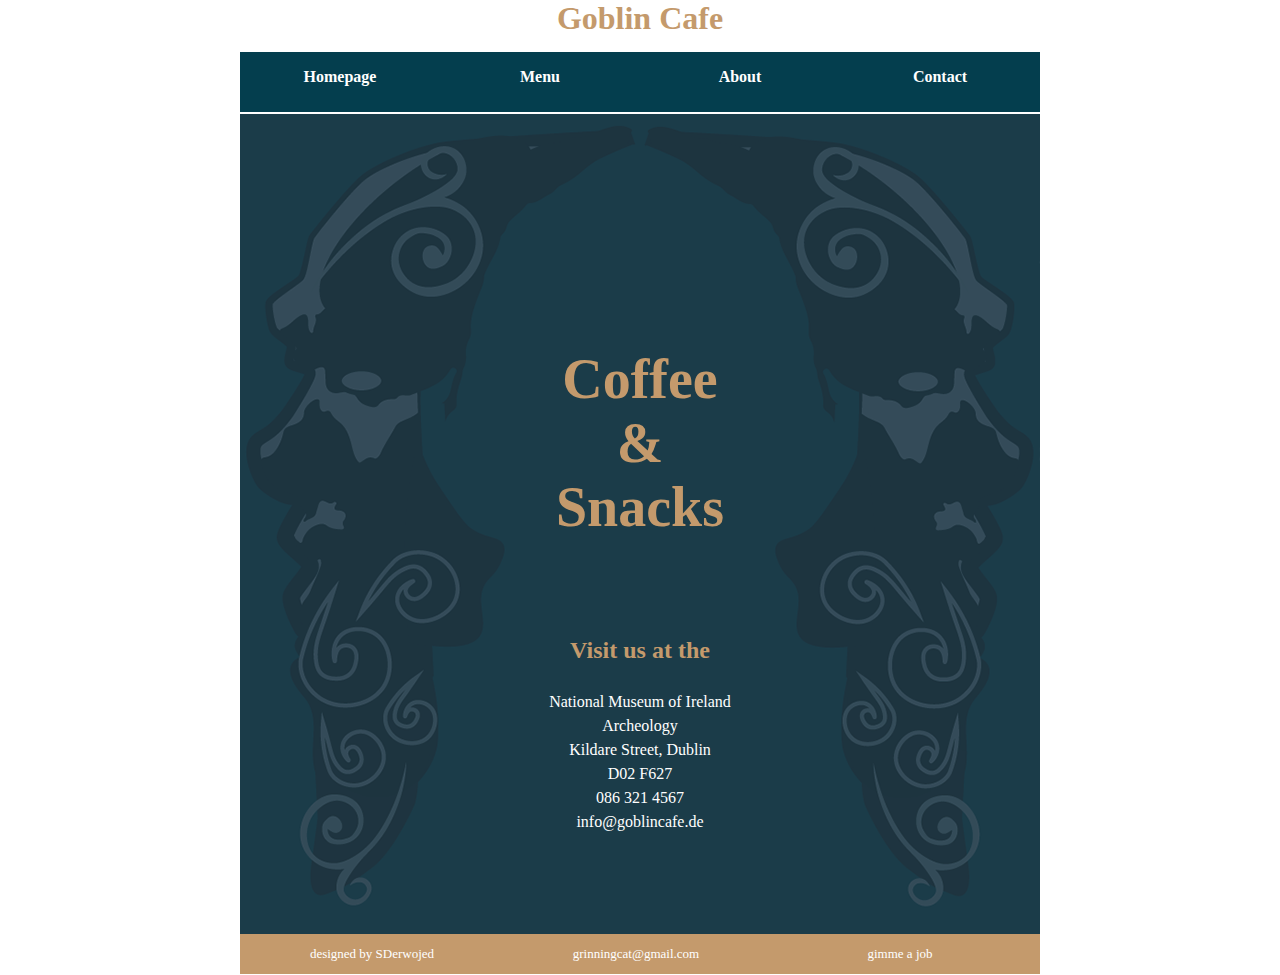
<file: index.html>
<!DOCTYPE html>
<html>
<head>
	<title>Goblin Cafe</title>
    <meta charset="UTF-8"/>
    <meta  name="description"  content="Goblin Cafe"/>
    <meta  name="author"  content="SDerwojed"/><meta  name="viewport"  content="width=device-width, initial-scale=1.0"/>
	<link href="styleG.css" rel="stylesheet" type="text/css">
</head>
<body>

<h1> Goblin Cafe</h1>
<div class="header">
	<div class="items">
	<p><a href="index.html">Homepage</a></p>
	</div>
	<div class="items">
	<p><a href="menu.html">Menu</a></p>
	</div>
	<div class="items">
	<p><a href="about.html">About</a></p>
	</div>
	<div class="items">
	<p><a href="contact.html">Contact</a></p>
	</div>
</div>
<div class="wrapper">
	<div class="box">
		<div class="boxnbox">
			</div>
		<div class="boxnbox">
			<p>Coffee</p>
			<p>&amp;</p>
			<p>Snacks</p>
		</div>
	</div>
	<div class="box">
		<div class="quarterbox">
		</div>
		<div class="halfbox">
			<h2>Visit us at the</h2>
			<br>
			<p>National Museum of Ireland</p>
			<p>Archeology</p>
			<p>Kildare Street, Dublin</p>
			<p>D02 F627</p>
			<p>086 321 4567</p>
			<p>info@goblincafe.de</p>
		</div>
		<div class="quarterbox">
		</div>
	</div>
</div>

<div class="footer">
<div class="footerbox">
<p>designed by SDerwojed</p>
</div>
<div class="footerbox">
<p>grinningcat@gmail.com</p>
</div>
<div class="footerbox">
<p>gimme a job</p>
</div>
</div>
</body>
</html>
</file>
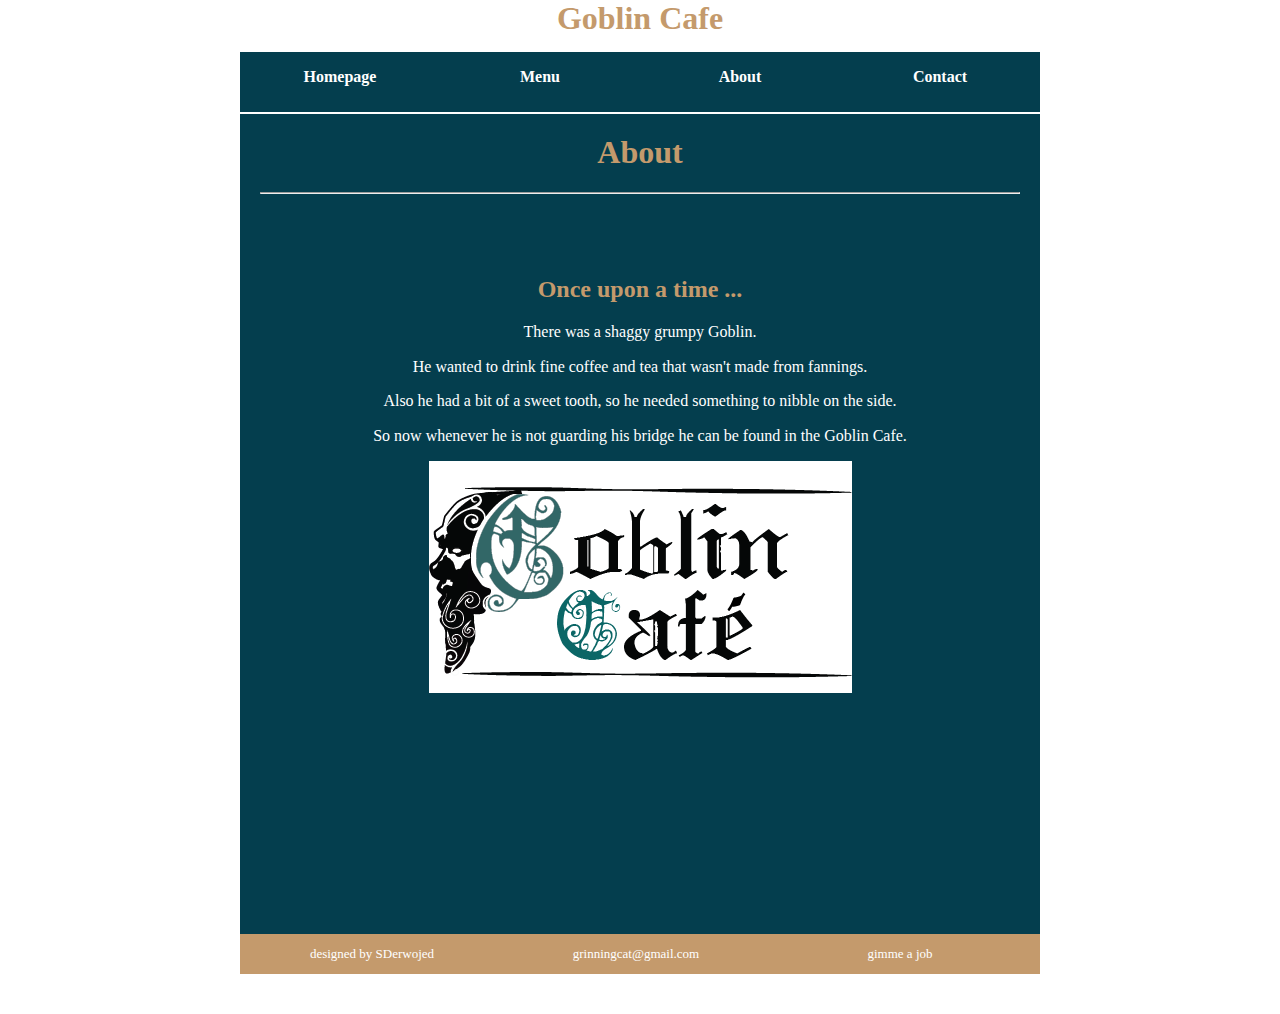
<file: about.html>
<!DOCTYPE html>
<html>
<head>
	<title>Goblin Cafe About</title>
    <meta charset="UTF-8"/>
    <meta  name="description"  content="Goblin Cafe"/>
    <meta  name="author"  content="SDerwojed"/><meta  name="viewport"  content="width=device-width, initial-scale=1.0"/>
	<link href="styleGsecondary.css" rel="stylesheet" type="text/css">
</head>
<body>

<h1> Goblin Cafe</h1>
<div class="header">
	<div class="items">
	<p><a href="index.html">Homepage</a></p>
	</div>
	<div class="items">
	<p><a href="menu.html">Menu</a></p>
	</div>
	<div class="items">
	<p><a href="about.html">About</a></p>
	</div>
	<div class="items">
	<p><a href="contact.html">Contact</a></p>
	</div>
</div>
<div class="wrapper">

		<div class="quarterbox">
		<h1>About</h1>
		<hr>
		</div>
		<div class="halfbox">
			<h2>Once upon a time ...</h2>
			<p>There was a shaggy grumpy Goblin.</p>
			<p>He wanted to drink fine coffee and tea that wasn't made from fannings.</p>
			<p>Also he had a bit of a sweet tooth, so he needed something to nibble on the side.</p>
			<p>So now whenever he is not guarding his bridge he can be found in the Goblin Cafe.</p>
			<img src="img/bcard.png" alt="poster">
		</div>

</div>

<div class="footer">
<div class="footerbox">
<p>designed by SDerwojed</p>
</div>
<div class="footerbox">
<p>grinningcat@gmail.com</p>
</div>
<div class="footerbox">
<p>gimme a job</p>
</div>
</div>
</body>
</html>
</file>
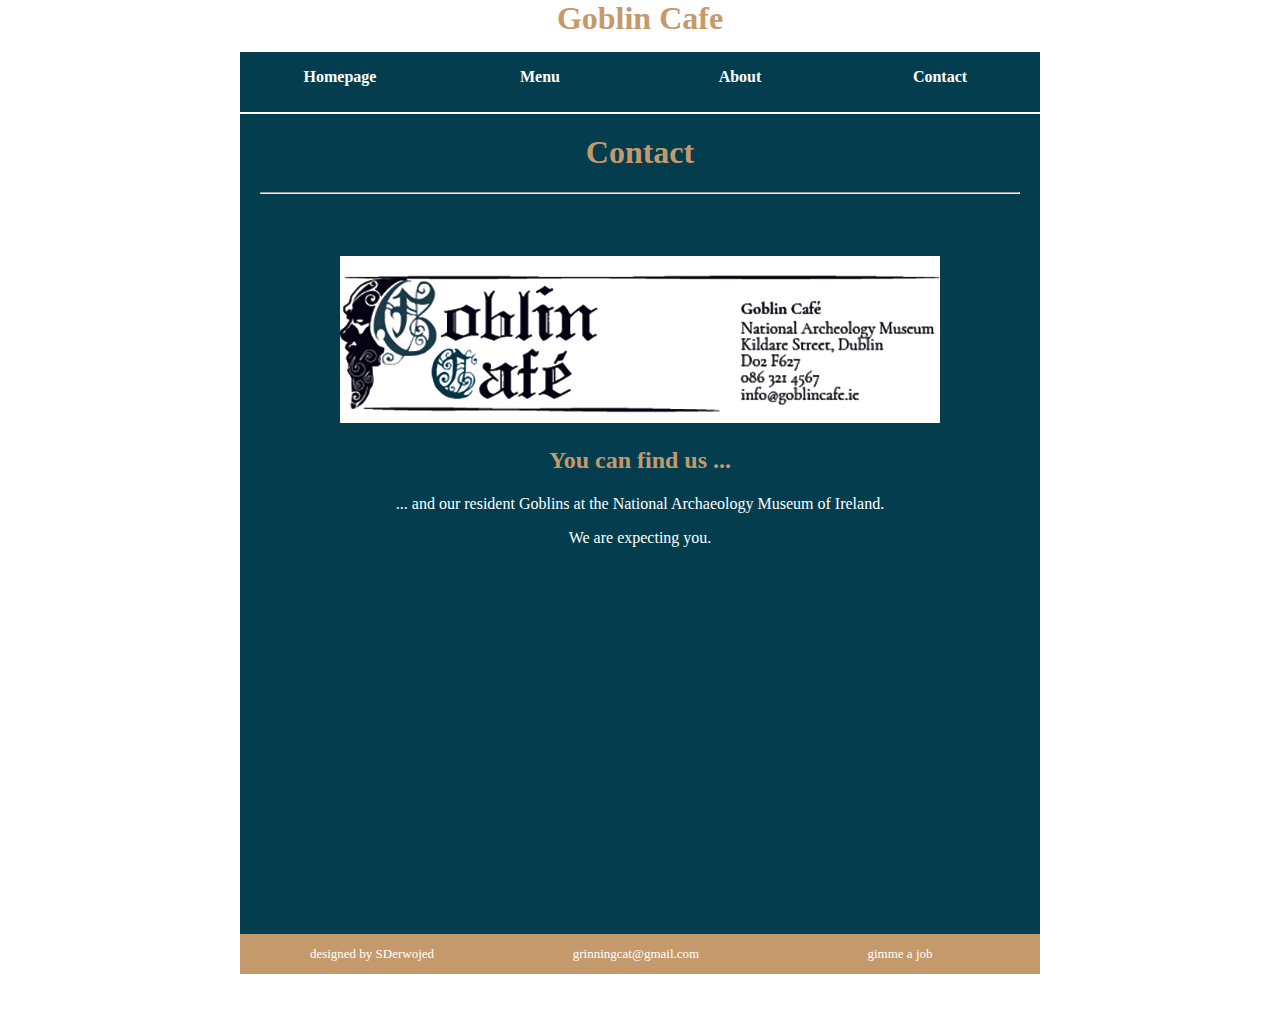
<file: contact.html>
<!DOCTYPE html>
<html>
<head>
	<title>Goblin Cafe Contact</title>
    <meta charset="UTF-8"/>
    <meta  name="description"  content="Goblin Cafe"/>
    <meta  name="author"  content="SDerwojed"/><meta  name="viewport"  content="width=device-width, initial-scale=1.0"/>
	<link href="styleGsecondary.css" rel="stylesheet" type="text/css">
</head>
<body>

<h1> Goblin Cafe</h1>
<div class="header">
	<div class="items">
	<p><a href="index.html">Homepage</a></p>
	</div>
	<div class="items">
	<p><a href="menu.html">Menu</a></p>
	</div>
	<div class="items">
	<p><a href="about.html">About</a></p>
	</div>
	<div class="items">
	<p><a href="contact.html">Contact</a></p>
	</div>
</div>
<div class="wrapper">
	
		<div class="quarterbox">
		<h1>Contact</h1>
		<hr>
		</div>
		<div class="halfbox">		
			<img src="img/header.png" alt="header">
			<h2>You can find us ...</h2>
			<p>... and our resident Goblins at the National Archaeology Museum of Ireland.</p>
			<p>We are expecting you.</p>
			
			<iframe src="https://www.google.com/maps/embed?pb=!1m18!1m12!1m3!1d1191.0842418041818!2d-6.255246723838419!3d53.34024014496988!2m3!1f0!2f0!3f0!3m2!1i1024!2i768!4f13.1!3m3!1m2!1s0x48670c31bc3eb44b%3A0x56015afed318865a!2sNational%20Museum%20of%20Ireland%20-%20Archaeology!5e0!3m2!1sen!2sie!4v1592792282690!5m2!1sen!2sie" width="600" height="300" frameborder="0" style="border:0;" allowfullscreen="" aria-hidden="false" tabindex="0"></iframe>
		</div>
		
</div>

<div class="footer">
<div class="footerbox">
<p>designed by SDerwojed</p>
</div>
<div class="footerbox">
<p>grinningcat@gmail.com</p>
</div>
<div class="footerbox">
<p>gimme a job</p>
</div>
</div>
</body>
</html>
</file>
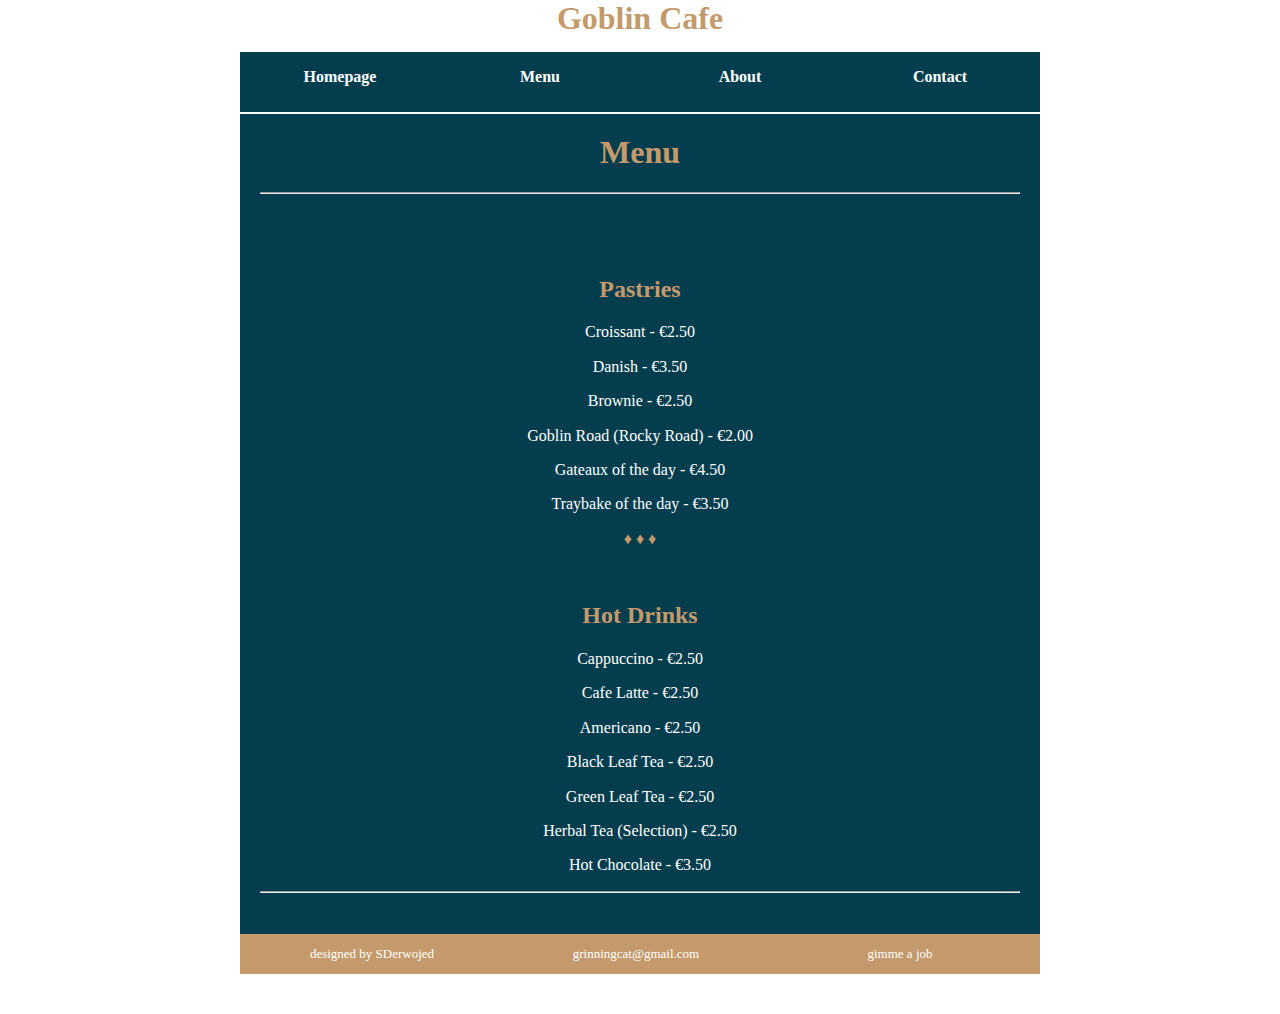
<file: menu.html>
<!DOCTYPE html>
<html>
<head>
	<title>Goblin Cafe Menu</title>
    <meta charset="UTF-8"/>
    <meta  name="description"  content="Goblin Cafe"/>
    <meta  name="author"  content="SDerwojed"/><meta  name="viewport"  content="width=device-width, initial-scale=1.0"/>
	<link href="styleGsecondary.css" rel="stylesheet" type="text/css">
</head>
<body>

<h1> Goblin Cafe</h1>
<div class="header">
	<div class="items">
	<p><a href="index.html">Homepage</a></p>
	</div>
	<div class="items">
	<p><a href="menu.html">Menu</a></p>
	</div>
	<div class="items">
	<p><a href="about.html">About</a></p>
	</div>
	<div class="items">
	<p><a href="contact.html">Contact</a></p>
	</div>
</div>
<div class="wrapper">

		<div class="quarterbox">
		<h1>Menu</h1>
		<hr>
		</div>
		<div class="halfbox">
			<h2>Pastries</h2>
			<p>Croissant - &euro;2.50</p>
			<p>Danish - &euro;3.50</p>
			<p>Brownie - &euro;2.50</p>
			<p>Goblin Road (Rocky Road) - &euro;2.00</p>
			<p>Gateaux of the day - &euro;4.50</p>
			<p>Traybake of the day - &euro;3.50</p>
			<p style="color:#c49a6c;">&diams; &diams; &diams;</p>
			<br>
			<h2>Hot Drinks</h2>
			<p>Cappuccino - &euro;2.50</p>
			<p>Cafe Latte - &euro;2.50</p>
			<p>Americano - &euro;2.50</p>
			<p>Black Leaf Tea - &euro;2.50</p>
			<p>Green Leaf Tea - &euro;2.50</p>
			<p>Herbal Tea (Selection) - &euro;2.50</p>
			<p>Hot Chocolate - &euro;3.50</p>
			<hr>
		</div>

</div>

<div class="footer">
<div class="footerbox">
<p>designed by SDerwojed</p>
</div>
<div class="footerbox">
<p>grinningcat@gmail.com</p>
</div>
<div class="footerbox">
<p>gimme a job</p>
</div>
</div>
</body>
</html>
</file>
<file: styleG.css>
/*! normalize.css v8.0.1 | MIT License | github.com/necolas/normalize.css */

/* Document
   ========================================================================== */

/**
 * 1. Correct the line height in all browsers.
 * 2. Prevent adjustments of font size after orientation changes in iOS.
 */

html {
  line-height: 1.15; /* 1 */
  -webkit-text-size-adjust: 100%; /* 2 */
}

/* Sections
   ========================================================================== */

/**
 * Remove the margin in all browsers.
 */

body {
  margin: 0;
}

/**
 * Render the `main` element consistently in IE.
 */

main {
  display: block;
}

/**
 * Correct the font size and margin on `h1` elements within `section` and
 * `article` contexts in Chrome, Firefox, and Safari.
 */

h1 {
  font-size: 2em;
  margin: 0.67em 0;
}

/* Grouping content
   ========================================================================== */

/**
 * 1. Add the correct box sizing in Firefox.
 * 2. Show the overflow in Edge and IE.
 */

hr {
  box-sizing: content-box; /* 1 */
  height: 0; /* 1 */
  overflow: visible; /* 2 */
}

/**
 * 1. Correct the inheritance and scaling of font size in all browsers.
 * 2. Correct the odd `em` font sizing in all browsers.
 */

pre {
  font-family: monospace, monospace; /* 1 */
  font-size: 1em; /* 2 */
}

/* Text-level semantics
   ========================================================================== */

/**
 * Remove the gray background on active links in IE 10.
 */

a {
  background-color: transparent;
}

/**
 * 1. Remove the bottom border in Chrome 57-
 * 2. Add the correct text decoration in Chrome, Edge, IE, Opera, and Safari.
 */

abbr[title] {
  border-bottom: none; /* 1 */
  text-decoration: underline; /* 2 */
  text-decoration: underline dotted; /* 2 */
}

/**
 * Add the correct font weight in Chrome, Edge, and Safari.
 */

b,
strong {
  font-weight: bolder;
}

/**
 * 1. Correct the inheritance and scaling of font size in all browsers.
 * 2. Correct the odd `em` font sizing in all browsers.
 */

code,
kbd,
samp {
  font-family: monospace, monospace; /* 1 */
  font-size: 1em; /* 2 */
}

/**
 * Add the correct font size in all browsers.
 */

small {
  font-size: 80%;
}

/**
 * Prevent `sub` and `sup` elements from affecting the line height in
 * all browsers.
 */

sub,
sup {
  font-size: 75%;
  line-height: 0;
  position: relative;
  vertical-align: baseline;
}

sub {
  bottom: -0.25em;
}

sup {
  top: -0.5em;
}

/* Embedded content
   ========================================================================== */

/**
 * Remove the border on images inside links in IE 10.
 */

img {
  border-style: none;
}

/* Forms
   ========================================================================== */

/**
 * 1. Change the font styles in all browsers.
 * 2. Remove the margin in Firefox and Safari.
 */

button,
input,
optgroup,
select,
textarea {
  font-family: inherit; /* 1 */
  font-size: 100%; /* 1 */
  line-height: 1.15; /* 1 */
  margin: 0; /* 2 */
}

/**
 * Show the overflow in IE.
 * 1. Show the overflow in Edge.
 */

button,
input { /* 1 */
  overflow: visible;
}

/**
 * Remove the inheritance of text transform in Edge, Firefox, and IE.
 * 1. Remove the inheritance of text transform in Firefox.
 */

button,
select { /* 1 */
  text-transform: none;
}

/**
 * Correct the inability to style clickable types in iOS and Safari.
 */

button,
[type="button"],
[type="reset"],
[type="submit"] {
  -webkit-appearance: button;
}

/**
 * Remove the inner border and padding in Firefox.
 */

button::-moz-focus-inner,
[type="button"]::-moz-focus-inner,
[type="reset"]::-moz-focus-inner,
[type="submit"]::-moz-focus-inner {
  border-style: none;
  padding: 0;
}

/**
 * Restore the focus styles unset by the previous rule.
 */

button:-moz-focusring,
[type="button"]:-moz-focusring,
[type="reset"]:-moz-focusring,
[type="submit"]:-moz-focusring {
  outline: 1px dotted ButtonText;
}

/**
 * Correct the padding in Firefox.
 */

fieldset {
  padding: 0.35em 0.75em 0.625em;
}

/**
 * 1. Correct the text wrapping in Edge and IE.
 * 2. Correct the color inheritance from `fieldset` elements in IE.
 * 3. Remove the padding so developers are not caught out when they zero out
 *    `fieldset` elements in all browsers.
 */

legend {
  box-sizing: border-box; /* 1 */
  color: inherit; /* 2 */
  display: table; /* 1 */
  max-width: 100%; /* 1 */
  padding: 0; /* 3 */
  white-space: normal; /* 1 */
}

/**
 * Add the correct vertical alignment in Chrome, Firefox, and Opera.
 */

progress {
  vertical-align: baseline;
}

/**
 * Remove the default vertical scrollbar in IE 10+.
 */

textarea {
  overflow: auto;
}

/**
 * 1. Add the correct box sizing in IE 10.
 * 2. Remove the padding in IE 10.
 */

[type="checkbox"],
[type="radio"] {
  box-sizing: border-box; /* 1 */
  padding: 0; /* 2 */
}

/**
 * Correct the cursor style of increment and decrement buttons in Chrome.
 */

[type="number"]::-webkit-inner-spin-button,
[type="number"]::-webkit-outer-spin-button {
  height: auto;
}

/**
 * 1. Correct the odd appearance in Chrome and Safari.
 * 2. Correct the outline style in Safari.
 */

[type="search"] {
  -webkit-appearance: textfield; /* 1 */
  outline-offset: -2px; /* 2 */
}

/**
 * Remove the inner padding in Chrome and Safari on macOS.
 */

[type="search"]::-webkit-search-decoration {
  -webkit-appearance: none;
}

/**
 * 1. Correct the inability to style clickable types in iOS and Safari.
 * 2. Change font properties to `inherit` in Safari.
 */

::-webkit-file-upload-button {
  -webkit-appearance: button; /* 1 */
  font: inherit; /* 2 */
}

/* Interactive
   ========================================================================== */

/*
 * Add the correct display in Edge, IE 10+, and Firefox.
 */

details {
  display: block;
}

/*
 * Add the correct display in all browsers.
 */

summary {
  display: list-item;
}

/* Misc
   ========================================================================== */

/**
 * Add the correct display in IE 10+.
 */

template {
  display: none;
}

/**
 * Add the correct display in IE 10.
 */

[hidden] {
  display: none;
}

/* XXXXXXXXXXXXXXXXXXXXXXXXXXXXXXXXXXXXXXXXXXXXXXXXXXXXXXX*/
h1 {
	width: 300px;
	color: #c49a6c;
	font-family: "Cormorant Garamond";
	height: 50px;
	text-align: center;
	margin: auto;}
	
h2 {color: #c49a6c;
	font-family: "Cormorant Garamond";

	}
	
.header {
		height: 60px;
		width: 800px;
		background-color: #043E4E;
		color: white;
		text-align: center;	
		margin: auto;
		border: 2px solid white;
		font-family: "Cormorant Garamond";
		font-weight: bold;
		}

.items {	
	width: 25%;
	float: left;
}
.wrapper {
	height: 820px;
	width:800px;
	background-image: url(./img/background.png);
	color: white;
	margin: auto;
	}

.box {
	width: 800px;
	height: 50%;
	margin: auto;
	font-family: "Cormorant Garamond";
	text-align: center;
	line-height: 50%;
		}
.boxnbox {
	height: 50%;
	color: #c49a6c;
	font-size: 350%;
	font-weight: bold;
		}
		
.halfbox {
	width: 800px;
	height: 50%;
	margin: auto;
	}

.quarterbox {
	width: 800px;
	height: 25%;
	margin: auto;
	}


.footer {
	height: 40px;
		width: 800px;
		background-color: #c49a6c;
		color: white;
		text-align: center;	
		margin: auto;
		font-size: small;
}
.footerbox {
	width: 33%;
	float: left;
}
/*Link Behaviour*/
		a:link {
  color: white;
  background-color: transparent;
  text-decoration: none;
}
a:visited {
  color: white;
  background-color: transparent;
  text-decoration: none;
}
a:hover {
  color: #c49a6c;;
  background-color: transparent;
  text-decoration: underline;
}
a:active {
  color: #c49a6c;;
  background-color: transparent;
  text-decoration: underline;
</file>
<file: styleGsecondary.css>
/*! normalize.css v8.0.1 | MIT License | github.com/necolas/normalize.css */

/* Document
   ========================================================================== */

/**
 * 1. Correct the line height in all browsers.
 * 2. Prevent adjustments of font size after orientation changes in iOS.
 */

html {
  line-height: 1.15; /* 1 */
  -webkit-text-size-adjust: 100%; /* 2 */
}

/* Sections
   ========================================================================== */

/**
 * Remove the margin in all browsers.
 */

body {
  margin: 0;
}

/**
 * Render the `main` element consistently in IE.
 */

main {
  display: block;
}

/**
 * Correct the font size and margin on `h1` elements within `section` and
 * `article` contexts in Chrome, Firefox, and Safari.
 */

h1 {
  font-size: 2em;
  margin: 0.67em 0;
}

/* Grouping content
   ========================================================================== */

/**
 * 1. Add the correct box sizing in Firefox.
 * 2. Show the overflow in Edge and IE.
 */

hr {
  box-sizing: content-box; /* 1 */
  height: 0; /* 1 */
  overflow: visible; /* 2 */
}

/**
 * 1. Correct the inheritance and scaling of font size in all browsers.
 * 2. Correct the odd `em` font sizing in all browsers.
 */

pre {
  font-family: monospace, monospace; /* 1 */
  font-size: 1em; /* 2 */
}

/* Text-level semantics
   ========================================================================== */

/**
 * Remove the gray background on active links in IE 10.
 */

a {
  background-color: transparent;
}

/**
 * 1. Remove the bottom border in Chrome 57-
 * 2. Add the correct text decoration in Chrome, Edge, IE, Opera, and Safari.
 */

abbr[title] {
  border-bottom: none; /* 1 */
  text-decoration: underline; /* 2 */
  text-decoration: underline dotted; /* 2 */
}

/**
 * Add the correct font weight in Chrome, Edge, and Safari.
 */

b,
strong {
  font-weight: bolder;
}

/**
 * 1. Correct the inheritance and scaling of font size in all browsers.
 * 2. Correct the odd `em` font sizing in all browsers.
 */

code,
kbd,
samp {
  font-family: monospace, monospace; /* 1 */
  font-size: 1em; /* 2 */
}

/**
 * Add the correct font size in all browsers.
 */

small {
  font-size: 80%;
}

/**
 * Prevent `sub` and `sup` elements from affecting the line height in
 * all browsers.
 */

sub,
sup {
  font-size: 75%;
  line-height: 0;
  position: relative;
  vertical-align: baseline;
}

sub {
  bottom: -0.25em;
}

sup {
  top: -0.5em;
}

/* Embedded content
   ========================================================================== */

/**
 * Remove the border on images inside links in IE 10.
 */

img {
  border-style: none;
}

/* Forms
   ========================================================================== */

/**
 * 1. Change the font styles in all browsers.
 * 2. Remove the margin in Firefox and Safari.
 */

button,
input,
optgroup,
select,
textarea {
  font-family: inherit; /* 1 */
  font-size: 100%; /* 1 */
  line-height: 1.15; /* 1 */
  margin: 0; /* 2 */
}

/**
 * Show the overflow in IE.
 * 1. Show the overflow in Edge.
 */

button,
input { /* 1 */
  overflow: visible;
}

/**
 * Remove the inheritance of text transform in Edge, Firefox, and IE.
 * 1. Remove the inheritance of text transform in Firefox.
 */

button,
select { /* 1 */
  text-transform: none;
}

/**
 * Correct the inability to style clickable types in iOS and Safari.
 */

button,
[type="button"],
[type="reset"],
[type="submit"] {
  -webkit-appearance: button;
}

/**
 * Remove the inner border and padding in Firefox.
 */

button::-moz-focus-inner,
[type="button"]::-moz-focus-inner,
[type="reset"]::-moz-focus-inner,
[type="submit"]::-moz-focus-inner {
  border-style: none;
  padding: 0;
}

/**
 * Restore the focus styles unset by the previous rule.
 */

button:-moz-focusring,
[type="button"]:-moz-focusring,
[type="reset"]:-moz-focusring,
[type="submit"]:-moz-focusring {
  outline: 1px dotted ButtonText;
}

/**
 * Correct the padding in Firefox.
 */

fieldset {
  padding: 0.35em 0.75em 0.625em;
}

/**
 * 1. Correct the text wrapping in Edge and IE.
 * 2. Correct the color inheritance from `fieldset` elements in IE.
 * 3. Remove the padding so developers are not caught out when they zero out
 *    `fieldset` elements in all browsers.
 */

legend {
  box-sizing: border-box; /* 1 */
  color: inherit; /* 2 */
  display: table; /* 1 */
  max-width: 100%; /* 1 */
  padding: 0; /* 3 */
  white-space: normal; /* 1 */
}

/**
 * Add the correct vertical alignment in Chrome, Firefox, and Opera.
 */

progress {
  vertical-align: baseline;
}

/**
 * Remove the default vertical scrollbar in IE 10+.
 */

textarea {
  overflow: auto;
}

/**
 * 1. Add the correct box sizing in IE 10.
 * 2. Remove the padding in IE 10.
 */

[type="checkbox"],
[type="radio"] {
  box-sizing: border-box; /* 1 */
  padding: 0; /* 2 */
}

/**
 * Correct the cursor style of increment and decrement buttons in Chrome.
 */

[type="number"]::-webkit-inner-spin-button,
[type="number"]::-webkit-outer-spin-button {
  height: auto;
}

/**
 * 1. Correct the odd appearance in Chrome and Safari.
 * 2. Correct the outline style in Safari.
 */

[type="search"] {
  -webkit-appearance: textfield; /* 1 */
  outline-offset: -2px; /* 2 */
}

/**
 * Remove the inner padding in Chrome and Safari on macOS.
 */

[type="search"]::-webkit-search-decoration {
  -webkit-appearance: none;
}

/**
 * 1. Correct the inability to style clickable types in iOS and Safari.
 * 2. Change font properties to `inherit` in Safari.
 */

::-webkit-file-upload-button {
  -webkit-appearance: button; /* 1 */
  font: inherit; /* 2 */
}

/* Interactive
   ========================================================================== */

/*
 * Add the correct display in Edge, IE 10+, and Firefox.
 */

details {
  display: block;
}

/*
 * Add the correct display in all browsers.
 */

summary {
  display: list-item;
}

/* Misc
   ========================================================================== */

/**
 * Add the correct display in IE 10+.
 */

template {
  display: none;
}

/**
 * Add the correct display in IE 10.
 */

[hidden] {
  display: none;
}

/*XXXXXXXXXXXXXXXXXXXXXXXXXXXXXXXXXXXXXXXXXXXXXXXXXXXXXXXXXXXXXXXXXXXXXXX*/

h1 {
	width: 300px;
	color: #c49a6c;
	font-family: "Cormorant Garamond";
	height: 50px;
	text-align: center;
	margin: auto;}
	
h2 {color: #c49a6c;
	font-family: "Cormorant Garamond";

	}
	
.header {
		height: 60px;
		width: 800px;
		background-color: #043E4E;
		color: white;
		text-align: center;	
		margin: auto;
		border: 2px solid white;
		font-family: "Cormorant Garamond";
		font-weight: bold;
		}

.items {	
	width: 25%;
	float: left;
}
.wrapper {
	height: 820px;
	width:800px;
	background-color: #043E4E;
	color: white;
	margin: auto;
	font-family: "Cormorant Garamond";
	text-align: center;
	
	}
		
.halfbox {
	height: 90%;
	margin: auto;
	padding: 20px;
		}

.quarterbox {
	height: 10%;
	margin: auto;
	padding: 20px;
	}


.footer {
	height: 40px;
		width: 800px;
		background-color: #c49a6c;
		color: white;
		text-align: center;	
		margin: auto;
		font-size: small;
}
.footerbox {
	width: 33%;
	float: left;
}
/*Link Behaviour*/
		a:link {
  color: white;
  background-color: transparent;
  text-decoration: none;
}
a:visited {
  color: white;
  background-color: transparent;
  text-decoration: none;
}
a:hover {
  color: #c49a6c;;
  background-color: transparent;
  text-decoration: underline;
}
a:active {
  color: #c49a6c;;
  background-color: transparent;
  text-decoration: underline;
</file>
